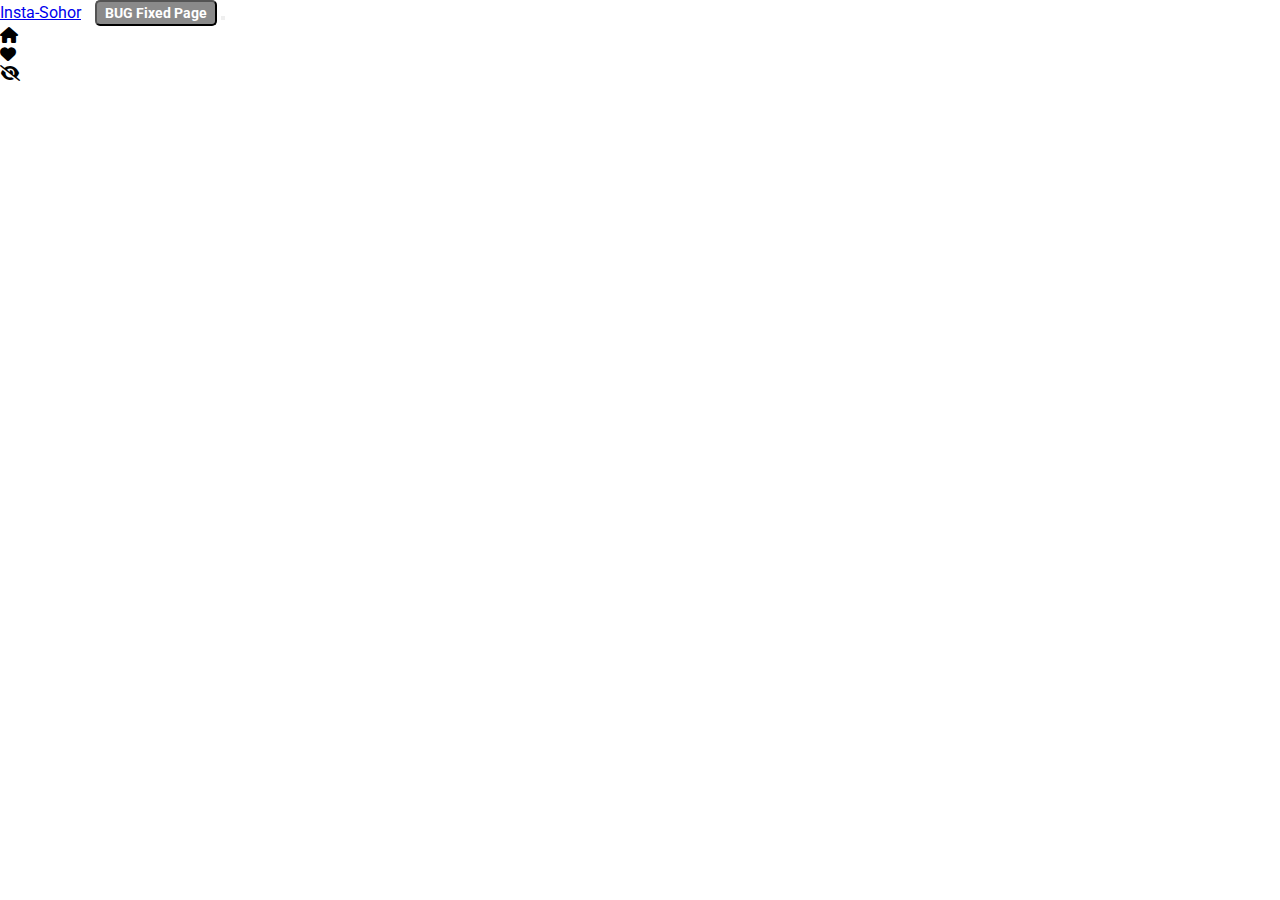
<file: index.html>
<!DOCTYPE html>
<html lang="en">
    <head>
        <meta charset="UTF-8" />
        <meta http-equiv="X-UA-Compatible" content="IE=edge" />
        <meta name="viewport" content="width=device-width, initial-scale=1.0" />
        <meta name="description" content="PRACTICE DYNAMIC API & DOM MANIPULATION BUG FIXING"/>
        <meta name="keywords"content="AI REVIEW, API INTEGRATE WITH HTML, NEWS PLATFORM, Ashaduzzaman,Sazid,Ashaduzzaman (Sazid)"/>
        <meta name="author" content="Ashaduzzaman Sazid"/>
        <title>INSTA SOHOR</title>
        <link rel="shortcut icon" href="img/favicon-insta-sohor.png" type="image/x-icon">
        <link rel="stylesheet" href="./css/style.css" />
        <!-- Latest compiled and minified CSS -->
        <link
            href="https://cdn.jsdelivr.net/npm/bootstrap@5.1.3/dist/css/bootstrap.min.css"
            rel="stylesheet"
            integrity="sha384-1BmE4kWBq78iYhFldvKuhfTAU6auU8tT94WrHftjDbrCEXSU1oBoqyl2QvZ6jIW3"
            crossorigin="anonymous"
        />
        
        <!-- google Montserrat  font  -->
        <link rel="preconnect" href="https://fonts.googleapis.com" />
        <link rel="preconnect" href="https://fonts.gstatic.com" crossorigin />
        <link
            href="https://fonts.googleapis.com/css2?family=Montserrat:wght@300;400;500&display=swap"
            rel="stylesheet"
        />
        <link
            rel="stylesheet"
            href="https://cdnjs.cloudflare.com/ajax/libs/font-awesome/6.0.0/css/all.min.css"
            integrity="sha512-9usAa10IRO0HhonpyAIVpjrylPvoDwiPUiKdWk5t3PyolY1cOd4DSE0Ga+ri4AuTroPR5aQvXU9xC6qOPnzFeg=="
            crossorigin="anonymous"
            referrerpolicy="no-referrer"
        />
        <style>
            .page-swap-btn {
                border-radius: 5px;
                padding: 3px 8px;
                font-size: 14px;
                font-weight: 700;
                color: white;
                background-color: rgba(31, 30, 30, 0.521);
            }
            .page-swap-btn:hover {
                background-color: rgba(24, 23, 23, 0.664);
            }
            .page-swap-btn:active {
                opacity: 90px;
            }
        </style>
    </head>

    <body>
        <header>
            <nav class="navbar navbar-expand-lg navbar-light bg-light px-5">
                <a class="navbar-brand" href="#">Insta-Sohor</a>
                <a href="bug-fixed.html"><button class="page-swap-btn" style="margin-left: 10px;">BUG Fixed Page</button></a>
                <button
                    class="navbar-toggler"
                    type="button"
                    data-toggle="collapse"
                    data-target="#navbarSupportedContent"
                    aria-controls="navbarSupportedContent"
                    aria-expanded="false"
                    aria-label="Toggle navigation"
                >
                    <span class="navbar-toggler-icon"></span>
                </button>

                <div
                    class="collapse navbar-collapse justify-content-end"
                    id="navbarSupportedContent"
                >
                    <ul class="navbar-nav mr-auto">
                        <li
                            class="nav-link active"
                            role="button"
                            onclick="switchTab( 'posts' )"
                        >
                            <i class="fa-solid fa-house"></i>
                        </li>

                        <li
                            class="nav-link active"
                            role="button"
                            onclick="switchTab( 'liked' )"
                        >
                            <i class="fa-solid fa-heart text-danger"></i>
                        </li>

                        <li
                            class="nav-link active"
                            role="button"
                            onclick="switchTab( 'reported' )"
                        >
                            <i class="fa-solid fa-eye-slash"></i>
                        </li>
                    </ul>
                </div>
            </nav>
        </header>
        <main class="main container mx-auto p-3">
            <div id="posts"></div>
            <div id="liked">
                <h1>Liked posts</h1>
                <div id="likedPost"></div>
            </div>

            <div id="reported">
                <h1>Reported posts</h1>
                <div id="reportedPost"></div>
            </div>
        </main>
        <footer></footer>

        <!-- add javascript  file  -->
        <script src="./js/app.js"></script>
    </body>
</html>
</file>
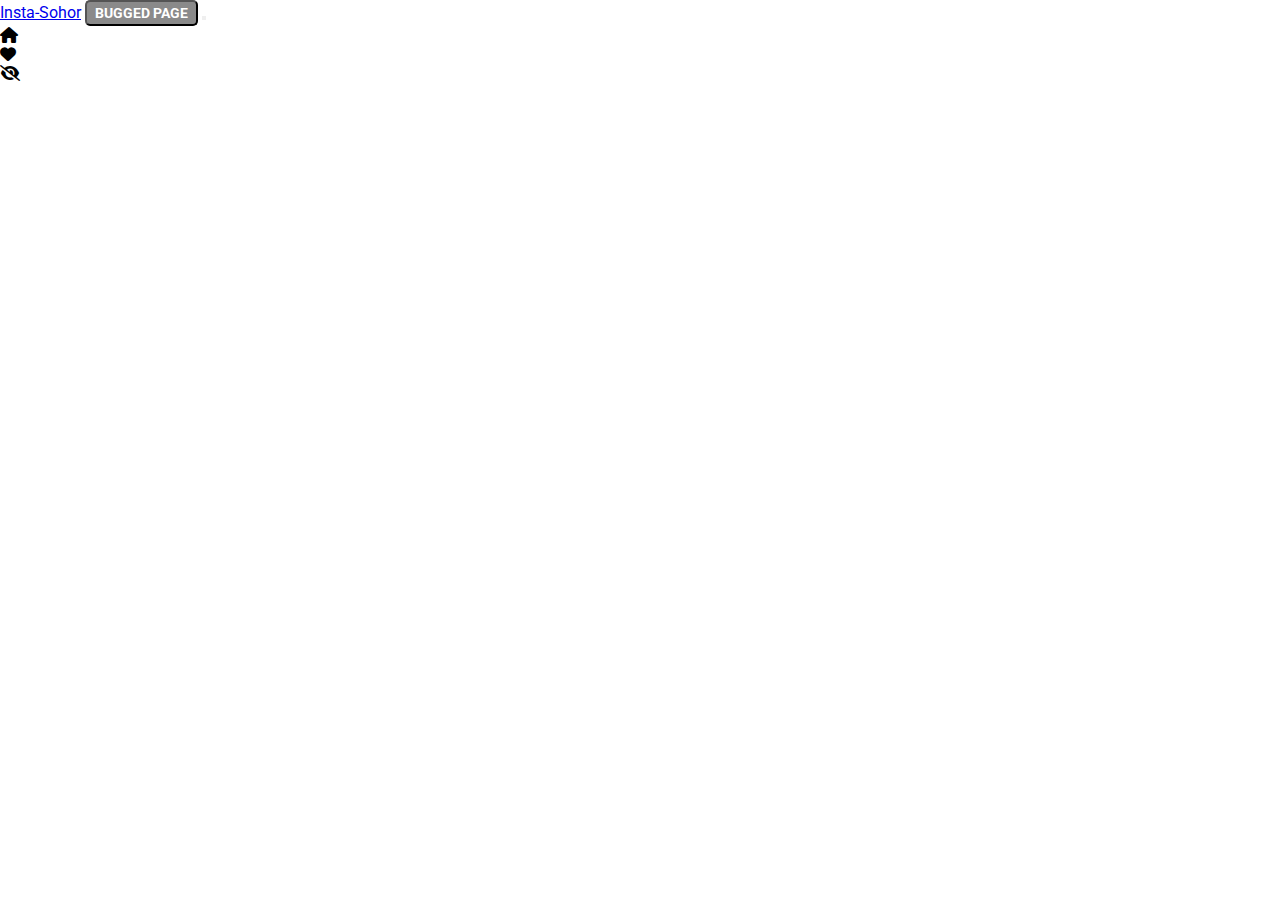
<file: bug-fixed.html>
<!DOCTYPE html>
<html lang="en">
    <head>
        <meta charset="UTF-8" />
        <meta http-equiv="X-UA-Compatible" content="IE=edge" />
        <meta name="viewport" content="width=device-width, initial-scale=1.0" />
        <meta name="description" content="PRACTICE DYNAMIC API & DOM MANIPULATION BUG FIXING"/>
        <meta name="keywords"content="AI REVIEW, API INTEGRATE WITH HTML, NEWS PLATFORM, Ashaduzzaman,Sazid,Ashaduzzaman (Sazid)"/>
        <meta name="author" content="Ashaduzzaman Sazid"/>
        <title>INSTA SOHOR</title>
        <link rel="shortcut icon" href="img/favicon-insta-sohor.png" type="image/x-icon">
        <link rel="stylesheet" href="./css/style.css" />
        <!-- Latest compiled and minified CSS -->
        <link
            href="https://cdn.jsdelivr.net/npm/bootstrap@5.1.3/dist/css/bootstrap.min.css"
            rel="stylesheet"
            integrity="sha384-1BmE4kWBq78iYhFldvKuhfTAU6auU8tT94WrHftjDbrCEXSU1oBoqyl2QvZ6jIW3"
            crossorigin="anonymous"
        />
        
        <!-- google Montserrat  font  -->
        <link rel="preconnect" href="https://fonts.googleapis.com" />
        <link rel="preconnect" href="https://fonts.gstatic.com" crossorigin />
        <link
            href="https://fonts.googleapis.com/css2?family=Montserrat:wght@300;400;500&display=swap"
            rel="stylesheet"
        />
        <link
            rel="stylesheet"
            href="https://cdnjs.cloudflare.com/ajax/libs/font-awesome/6.0.0/css/all.min.css"
            integrity="sha512-9usAa10IRO0HhonpyAIVpjrylPvoDwiPUiKdWk5t3PyolY1cOd4DSE0Ga+ri4AuTroPR5aQvXU9xC6qOPnzFeg=="
            crossorigin="anonymous"
            referrerpolicy="no-referrer"
        />
        <style>
            .page-swap-btn {
                border-radius: 5px;
                padding: 3px 8px;
                font-size: 14px;
                font-weight: 700;
                color: white;
                background-color: rgba(31, 30, 30, 0.521);
            }
            .page-swap-btn:hover {
                background-color: rgba(24, 23, 23, 0.664);
            }
            .page-swap-btn:active {
                opacity: 90px;
            }
            .page-swap-btn:focus {
                background-color: rgb(27, 27, 27);
            }
        </style>
    </head>

    <body>
        <header>
            <nav class="navbar navbar-expand-lg navbar-light bg-light px-5">
                <a class="navbar-brand" href="#">Insta-Sohor</a>
                <a href="index.html"><button class="page-swap-btn">BUGGED PAGE</button></a>
                <button
                    class="navbar-toggler"
                    type="button"
                    data-toggle="collapse"
                    data-target="#navbarSupportedContent"
                    aria-controls="navbarSupportedContent"
                    aria-expanded="false"
                    aria-label="Toggle navigation"
                >
                    <span class="navbar-toggler-icon"></span>
                </button>

                <div
                    class="collapse navbar-collapse justify-content-end"
                    id="navbarSupportedContent"
                >
                    <ul class="navbar-nav mr-auto">
                        <li
                            class="nav-link active"
                            role="button"
                            onclick="switchTab( 'posts' )"
                        >
                            <i class="fa-solid fa-house"></i>
                        </li>

                        <li
                            class="nav-link active"
                            role="button"
                            onclick="switchTab( 'liked' )"
                        >
                            <i class="fa-solid fa-heart text-danger"></i>
                        </li>

                        <li
                            class="nav-link active"
                            role="button"
                            onclick="switchTab( 'reported' )"
                        >
                            <i class="fa-solid fa-eye-slash"></i>
                        </li>
                    </ul>
                </div>
            </nav>
        </header>
        <main class="main container mx-auto p-3">
            <div id="posts"></div>
            <div id="liked">
                <h1>Liked posts</h1>
                <div id="likedPost"></div>
            </div>

            <div id="reported">
                <h1>Reported posts</h1>
                <div id="reportedPost"></div>
            </div>
        </main>
        <footer></footer>

        <!-- add javascript  file  -->
        <script src="./js/solution-app.js"></script>
    </body>
</html>
</file>
<file: css/style.css>
@import url('https://fonts.googleapis.com/css2?family=Roboto:wght@300;400;500;700&display=swap');

/* CSS Reset */
*,
*::after,
*::before {
  box-sizing: border-box;
  margin: 0;
  padding: 0;
}

*,
button,
input,
select,
textarea {
  font-family: 'Roboto', sans-serif;
}

/* Vars */
:root {
  --primary: hsl(0, 0%, 100%);
  --secondary: hsl(0, 0%, 98%);
  --border: hsl(0, 0%, 86%);

  --story-border: hsl(0, 0%, 78%);
  --img-border: hsla(0, 0%, 0%, 0.1);

  --text-dark: hsl(0, 0%, 15%);
  --text-light: hsl(0, 0%, 60%);

  --like: hsl(355, 82%, 61%);
  --link: hsl(204, 100%, 48%);

  --header-height: 44px;
  --nav-height: 44px;
}

svg {
  display: block;
}

img {
  max-width: 100%;
}

#posts{
  display: grid;
  gap: 10px;
  grid-template-columns: repeat(3, 1fr);
  width: 100%;
  margin: auto;
  align-items: center;
  justify-content: center;
}

/* Post */
.post {
  width: 100%;
  display: flex;
  flex-direction: column;
  overflow: hidden;
  border: 1px solid var(--border);
  text-align: left;
  height: 730px;
}

.post__header {
  background-color: var(--primary);

  display: flex;
  justify-content: space-between;
  align-items: center;
  padding: 16px;
}
.post__profile {
  display: flex;
  align-items: center;
  gap: 12px;
}
.post__avatar {
  width: 32px;
  height: 32px;
  border-radius: 50%;
  overflow: hidden;
  position: relative;
}
.post__avatar::after {
  content: '';
  position: absolute;
  top: 0;
  bottom: 0;
  left: 0;
  right: 0;

  border: 1px solid var(--img-border);
  border-radius: 50%;
}
.post__user {
  font-size: 14px;
  font-weight: 500;
  color: var(--text-dark);
  text-decoration: none;
  text-transform: lowercase;
}
.post__user:hover {
  text-decoration: underline;
}
.post__more-options {
  background-color: transparent;
  border: none;
  cursor: pointer;
}

.post__content {
  display: flex;
  position: relative;
}
.post__medias {
  display: flex;
  overflow-y: hidden;
  overflow-x: auto;

  width: 100%;
  scroll-snap-type: x mandatory;
  scroll-behavior: smooth;
  scrollbar-width: none;
}
.post__medias::-webkit-scrollbar {
  display: none;
}
.post__media {
  width: 100%;
  height: 400px;
  flex: none;
  scroll-snap-align: start;
  scroll-snap-stop: always;
}

.post__footer {
  background-color: var(--primary);
  display: flex;
  flex-direction: column;
  gap: 4px;
  padding: 0 4px;
}
.post__buttons {
  display: flex;
  position: relative;
}
.post__button {
  background-color: transparent;
  border: none;
  cursor: pointer;

  padding: 8px;
}
.post__button--align-right {
  margin-left: auto;
}
.post__indicators {
  display: flex;
  align-items: center;
  gap: 4px;

  position: absolute;
  top: 50%;
  left: 50%;
  transform: translate(-50%, -100%);
}
.post__indicator {
  width: 6px;
  height: 6px;
  border-radius: 50%;
  background-color: var(--text-light);
}
.post__indicator--active {
  background-color: var(--link);
}

.post__infos {
  display: flex;
  flex-direction: column;
  padding: 0 8px;
  gap: 10px;
}
.post__likes {
  display: flex;
}

.post__likes {
  align-items: center;
  gap: 6px;
}
.post__likes-avatar {
  width: 20px;
  height: 20px;
  border-radius: 50%;
  overflow: hidden;
  position: relative;
}
.post__likes-avatar::after {
  content: '';
  position: absolute;
  top: 0;
  bottom: 0;
  left: 0;
  right: 0;

  border: 1px solid var(--img-border);
  border-radius: 50%;
}
.post__likes span,
.post__description small {
  font-size: 14px;
  font-weight: 400;
  color: var(--text-dark);
}
.post__likes a,
.post__description a {
  font-size: 14px;
  font-weight: 500;
  color: var(--text-dark);
  text-decoration: none;
}
.post__name--underline:hover {
  text-decoration: underline;
}
.post__date-time {
  font-size: 10px;
  font-weight: 400;
  color: var(--text-light);
  text-transform: uppercase;
  text-align: right;
}
.post__content{
  margin: 10px 0;
  color: gray;
}

#liked{
  display: none;
}
#reported{
  display: none;
}

@media only screen and (max-width: 992px) {
  #posts {
    grid-template-columns: repeat(2, 1fr);
  }

}
@media only screen and (max-width: 576px) {
  #posts {
    grid-template-columns: repeat(1, 1fr);
  }
}
</file>
